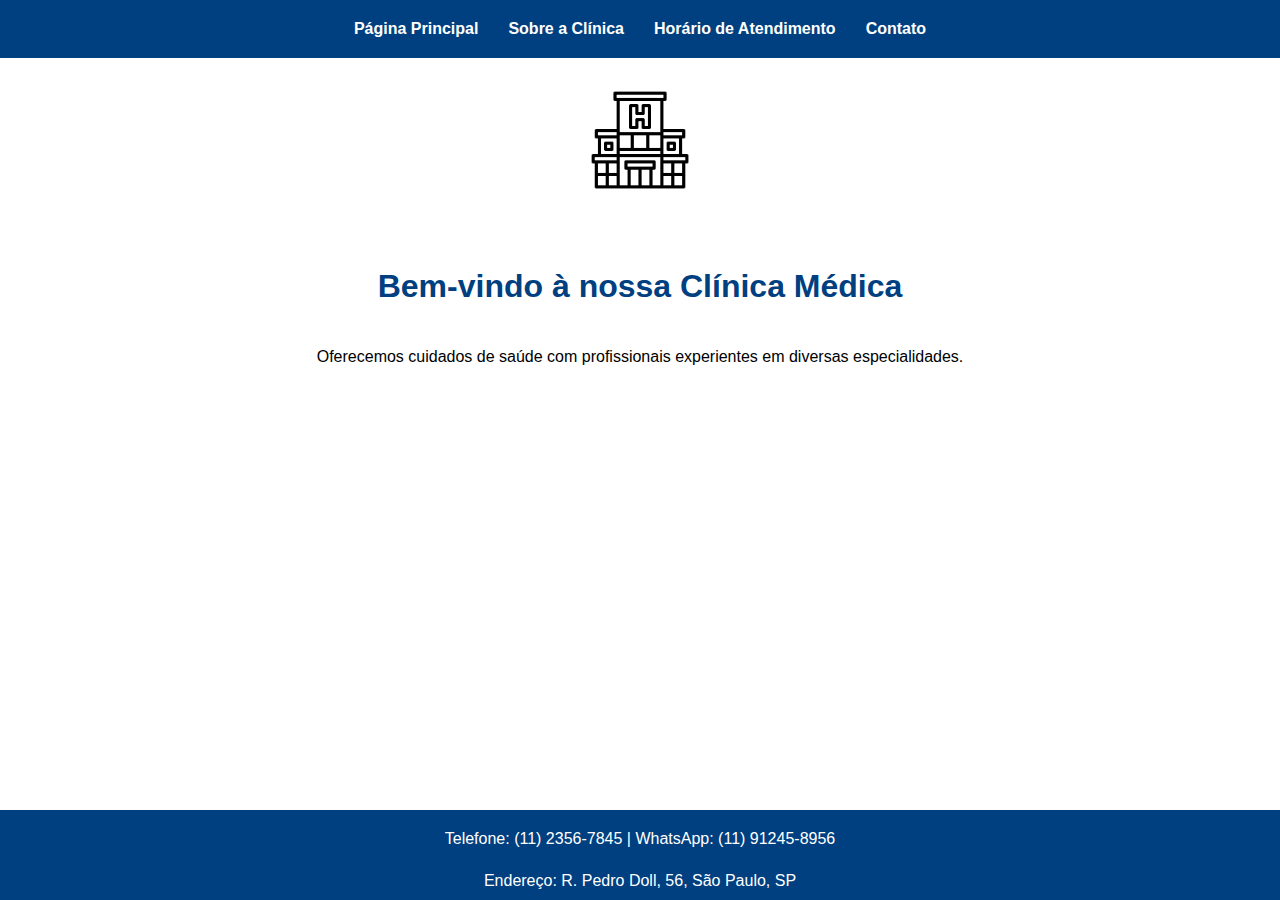
<file: Index.html>
<!DOCTYPE html>
<html lang="pt-BR">
<head>
    <meta charset="UTF-8">
    <meta name="viewport" content="width=device-width, initial-scale=1.0">
    <title>Clínica Médica</title>
    <link rel="stylesheet" href="/assets/style.css">
</head>
<body>
    <!-- Menu de Navegação -->
    <nav>
        <ul>
            <li><a href="Index.html">Página Principal</a></li>
            <li><a href="PaginasLinks/sobre.html">Sobre a Clínica</a></li>
            <li><a href="PaginasLinks/horario.html">Horário de Atendimento</a></li>
            <li><a href="PaginasLinks/contato.html">Contato</a></li>
        </ul>
    </nav>

    <!-- Seção Página Principal -->
    <section id="home">
        <header>
            <img class="img" src="imgs/city_13021391.png" alt="Imagem da clínica">
        </header>
        <div class="content">
            <h1>Bem-vindo à nossa Clínica Médica</h1>
            <p>Oferecemos cuidados de saúde com profissionais experientes em diversas especialidades.</p>
        </div>
    </section>

    <!-- Rodapé -->
    <footer>
        <p>Telefone: (11) 2356-7845 | WhatsApp: (11) 91245-8956</p>
        <p>Endereço: R. Pedro Doll, 56, São Paulo, SP</p>
    </footer>
</body>
</html>
</file>
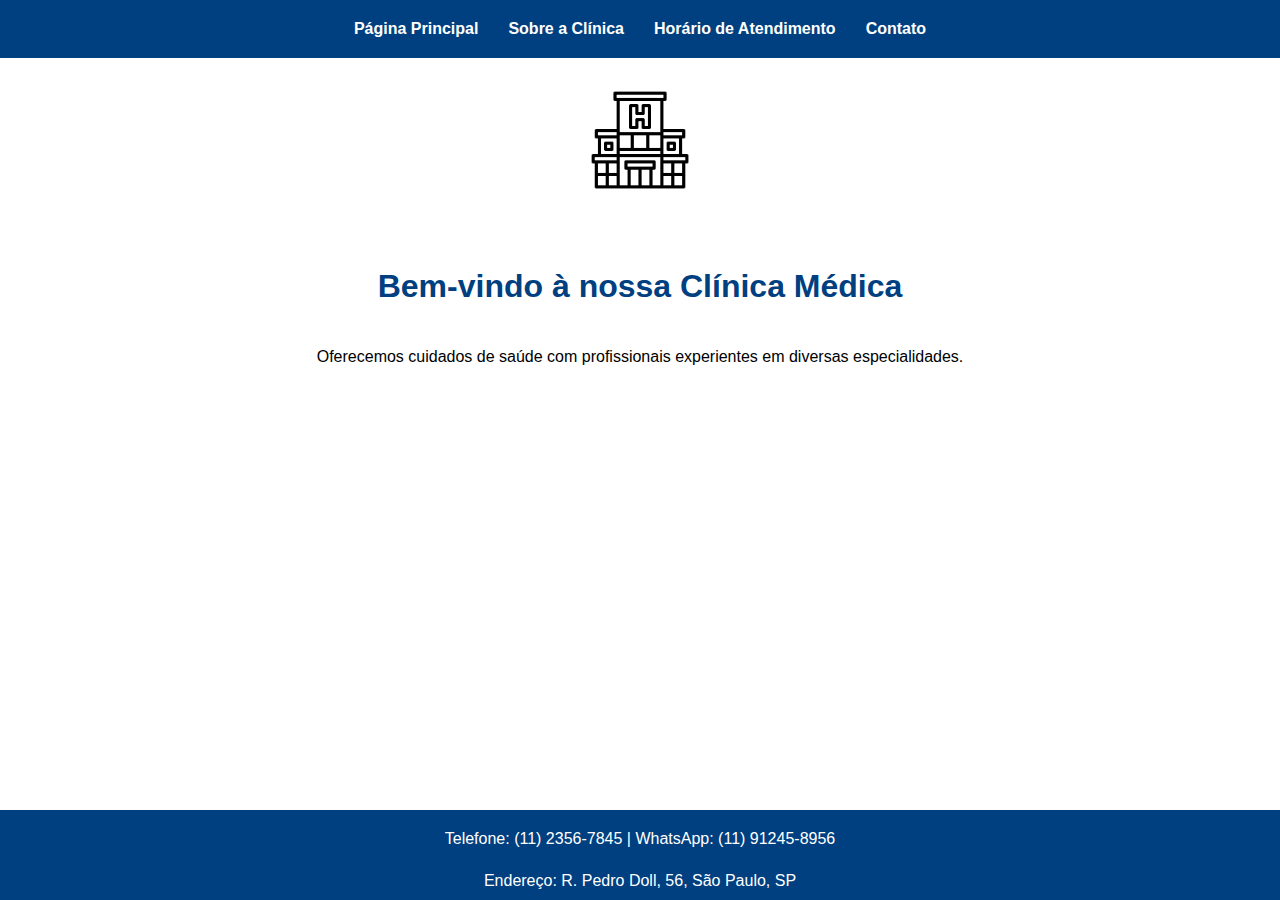
<file: index.html>
<!DOCTYPE html>
<html lang="pt-BR">
<head>
    <meta charset="UTF-8">
    <meta name="viewport" content="width=device-width, initial-scale=1.0">
    <title>Clínica Médica</title>
    <link rel="stylesheet" href="/assets/style.css">
</head>
<body>
    <!-- Menu de Navegação -->
    <nav>
        <ul>
            <li><a href="index.html">Página Principal</a></li>
            <li><a href="PaginasLinks/sobre.html">Sobre a Clínica</a></li>
            <li><a href="PaginasLinks/horario.html">Horário de Atendimento</a></li>
            <li><a href="PaginasLinks/contato.html">Contato</a></li>
        </ul>
    </nav>

    <!-- Seção Página Principal -->
    <section id="home">
        <header>
            <img class="img" src="imgs/city_13021391.png" alt="Imagem da clínica">
        </header>
        <div class="content">
            <h1>Bem-vindo à nossa Clínica Médica</h1>
            <p>Oferecemos cuidados de saúde com profissionais experientes em diversas especialidades.</p>
        </div>
    </section>

    <!-- Rodapé -->
    <footer>
        <p>Telefone: (11) 2356-7845 | WhatsApp: (11) 91245-8956</p>
        <p>Endereço: R. Pedro Doll, 56, São Paulo, SP</p>
    </footer>
</body>
</html>
</file>
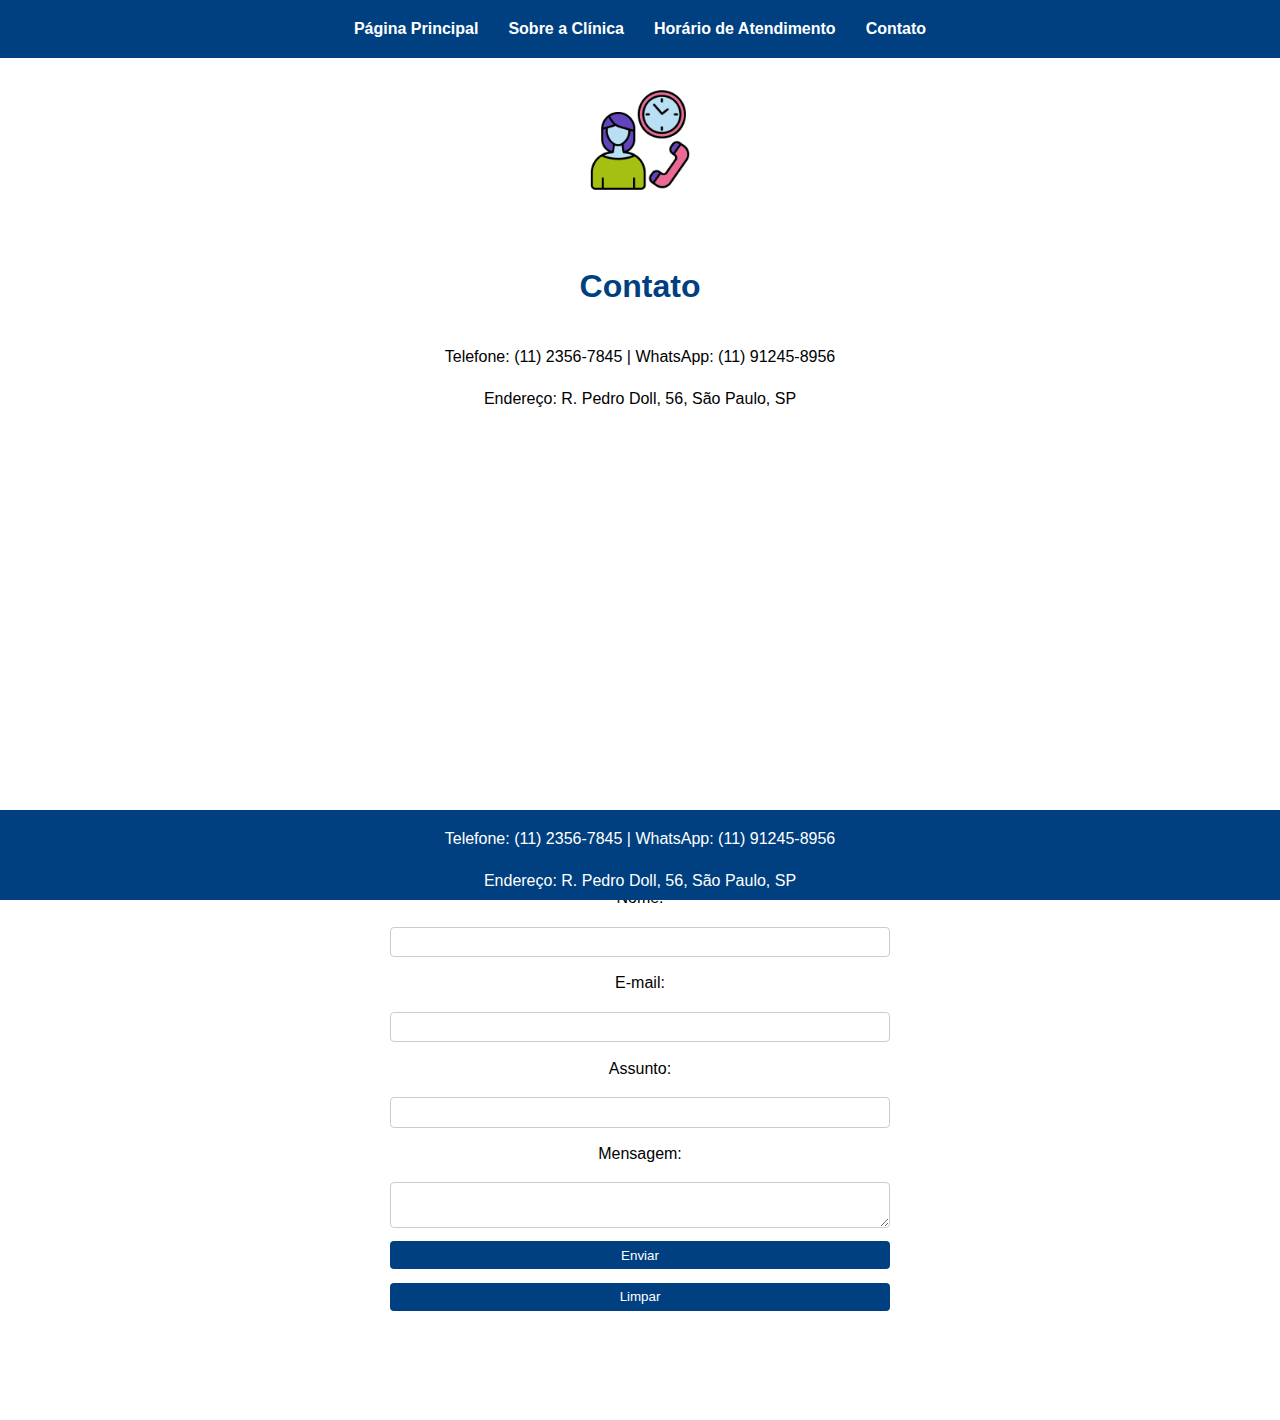
<file: PaginasLinks/contato.html>
<!DOCTYPE html>
<html lang="pt-BR">
<head>
    <meta charset="UTF-8">
    <meta name="viewport" content="width=device-width, initial-scale=1.0">
    <title>Clínica Médica</title>
    <link rel="stylesheet" href="/assets/style.css">
</head>
<body>
    <!-- Menu de Navegação -->
    <nav>
        <ul>
            <li><a href="../index.html">Página Principal</a></li>
            <li><a href="../PaginasLinks/sobre.html">Sobre a Clínica</a></li>
            <li><a href="../PaginasLinks/horario.html">Horário de Atendimento</a></li>
            <li><a href="../PaginasLinks/contato.html">Contato</a></li>
        </ul>
    </nav>

    <!-- Seção Contato -->
    <section id="contato">
        <header>
            <img class="img" src="../imgs/customer-support_11168346.png" alt="Imagem de contato">
        </header>
        <div class="content">
            <h1>Contato</h1>
            <p>Telefone: (11) 2356-7845 | WhatsApp: (11) 91245-8956</p>
            <p>Endereço: R. Pedro Doll, 56, São Paulo, SP</p>
            <iframe src="https://www.google.com/maps/embed?pb=!1m18!1m12!1m3!1d3659.1407552909895!2d-46.631394114070716!3d-23.49143912430887!2m3!1f0!2f0!3f0!3m2!1i1024!2i768!4f13.1!3m3!1m2!1s0x94cef6369ae53cd1%3A0x5e4c11f02bc4cc35!2sR.%20Pedro%20Doll%2C%2056%20-%20Santana%2C%20S%C3%A3o%20Paulo%20-%20SP%2C%2002404-000!5e0!3m2!1spt-BR!2sbr!4v1730766735673!5m2!1spt-BR!2sbr" width="600" height="450" style="border:0;" allowfullscreen="" loading="lazy" referrerpolicy="no-referrer-when-downgrade"></iframe>
            <form>
                <label for="nome">Nome:</label>
                <input type="text" id="nome" name="nome" required>
                
                <label for="email">E-mail:</label>
                <input type="email" id="email" name="email" required>
                
                <label for="assunto">Assunto:</label>
                <input type="text" id="assunto" name="assunto" required>
                
                <label for="mensagem">Mensagem:</label>
                <textarea id="mensagem" name="mensagem"></textarea>
                
                <button type="submit">Enviar</button>
                <button type="reset">Limpar</button>
            </form>
        </div>
    </section>

    <!-- Rodapé -->
    <footer>
        <p>Telefone: (11) 2356-7845 | WhatsApp: (11) 91245-8956</p>
        <p>Endereço: R. Pedro Doll, 56, São Paulo, SP</p>
    </footer>
</body>
</html>
</file>
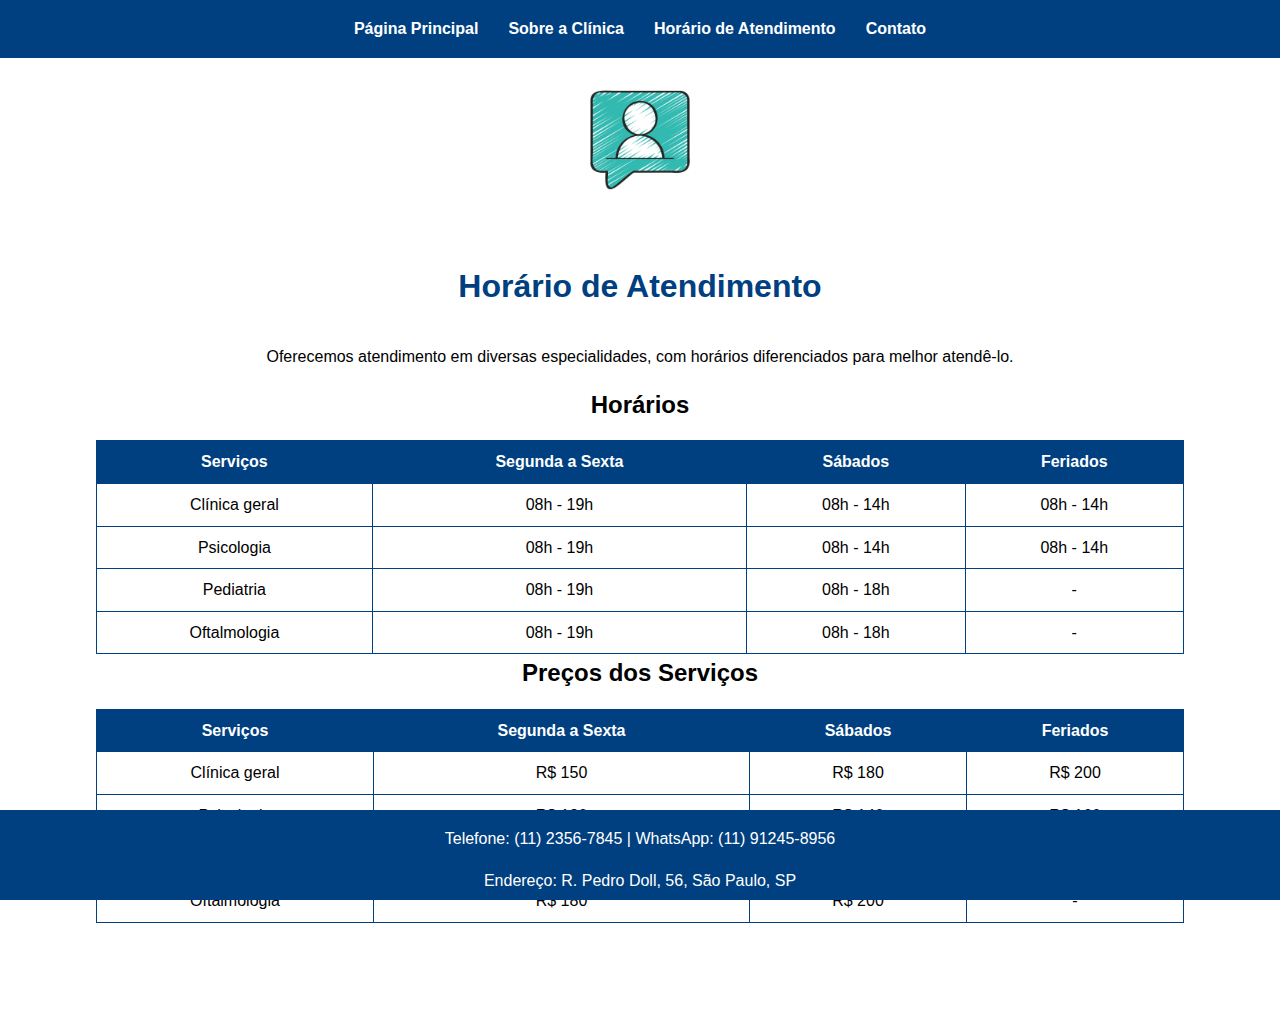
<file: PaginasLinks/horario.html>
<!DOCTYPE html>
<html lang="pt-BR">
<head>
    <meta charset="UTF-8">
    <meta name="viewport" content="width=device-width, initial-scale=1.0">
    <title>Clínica Médica</title>
    <link rel="stylesheet" href="/assets/style.css">
</head>
<body>
    <!-- Menu de Navegação -->
    <nav>
        <ul>
            <li><a href="../index.html">Página Principal</a></li>
            <li><a href="../PaginasLinks/sobre.html">Sobre a Clínica</a></li>
            <li><a href="../PaginasLinks/horario.html">Horário de Atendimento</a></li>
            <li><a href="../PaginasLinks/contato.html">Contato</a></li>
        </ul>
    </nav>

    <!-- Seção Horário de Atendimento -->
    <section id="horario">
        <header>
            <img class="img" src="../imgs/user_5804698.png" alt="Imagem de horário de atendimento">
        </header>
        <div class="content">
            <h1>Horário de Atendimento</h1>
            <p>Oferecemos atendimento em diversas especialidades, com horários diferenciados para melhor atendê-lo.</p>
                    <!-- Tabela com Horário de Atendimento -->
        <h2>Horários</h2>
        <table>
            <thead>
                <tr>
                    <th>Serviços</th>
                    <th>Segunda a Sexta</th>
                    <th>Sábados</th>
                    <th>Feriados</th>
                </tr>
            </thead>
            <tbody>
                <tr>
                    <td>Clínica geral</td>
                    <td>08h - 19h</td>
                    <td>08h - 14h</td>
                    <td>08h - 14h</td>
                </tr>
                <tr>
                    <td>Psicologia</td>
                    <td>08h - 19h</td>
                    <td>08h - 14h</td>
                    <td>08h - 14h</td>
                </tr>
                <tr>
                    <td>Pediatria</td>
                    <td>08h - 19h</td>
                    <td>08h - 18h</td>
                    <td>-</td>
                </tr>
                <tr>
                    <td>Oftalmologia</td>
                    <td>08h - 19h</td>
                    <td>08h - 18h</td>
                    <td>-</td>
                </tr>
            </tbody>
        </table>

        <!-- Tabela de Preços -->
        <h2>Preços dos Serviços</h2>
        <table>
            <thead>
                <tr>
                    <th>Serviços</th>
                    <th>Segunda a Sexta</th>
                    <th>Sábados</th>
                    <th>Feriados</th>
                </tr>
            </thead>
            <tbody>
                <tr>
                    <td>Clínica geral</td>
                    <td>R$ 150</td>
                    <td>R$ 180</td>
                    <td>R$ 200</td>
                </tr>
                <tr>
                    <td>Psicologia</td>
                    <td>R$ 120</td>
                    <td>R$ 140</td>
                    <td>R$ 160</td>
                </tr>
                <tr>
                    <td>Pediatria</td>
                    <td>R$ 200</td>
                    <td>R$ 220</td>
                    <td>-</td>
                </tr>
                <tr>
                    <td>Oftalmologia</td>
                    <td>R$ 180</td>
                    <td>R$ 200</td>
                    <td>-</td>
                </tr>
            </tbody>
        </table>
        </div>
    </section>

    <!-- Rodapé -->
    <footer>
        <p>Telefone: (11) 2356-7845 | WhatsApp: (11) 91245-8956</p>
        <p>Endereço: R. Pedro Doll, 56, São Paulo, SP</p>
    </footer>
</body>
</html>
</file>
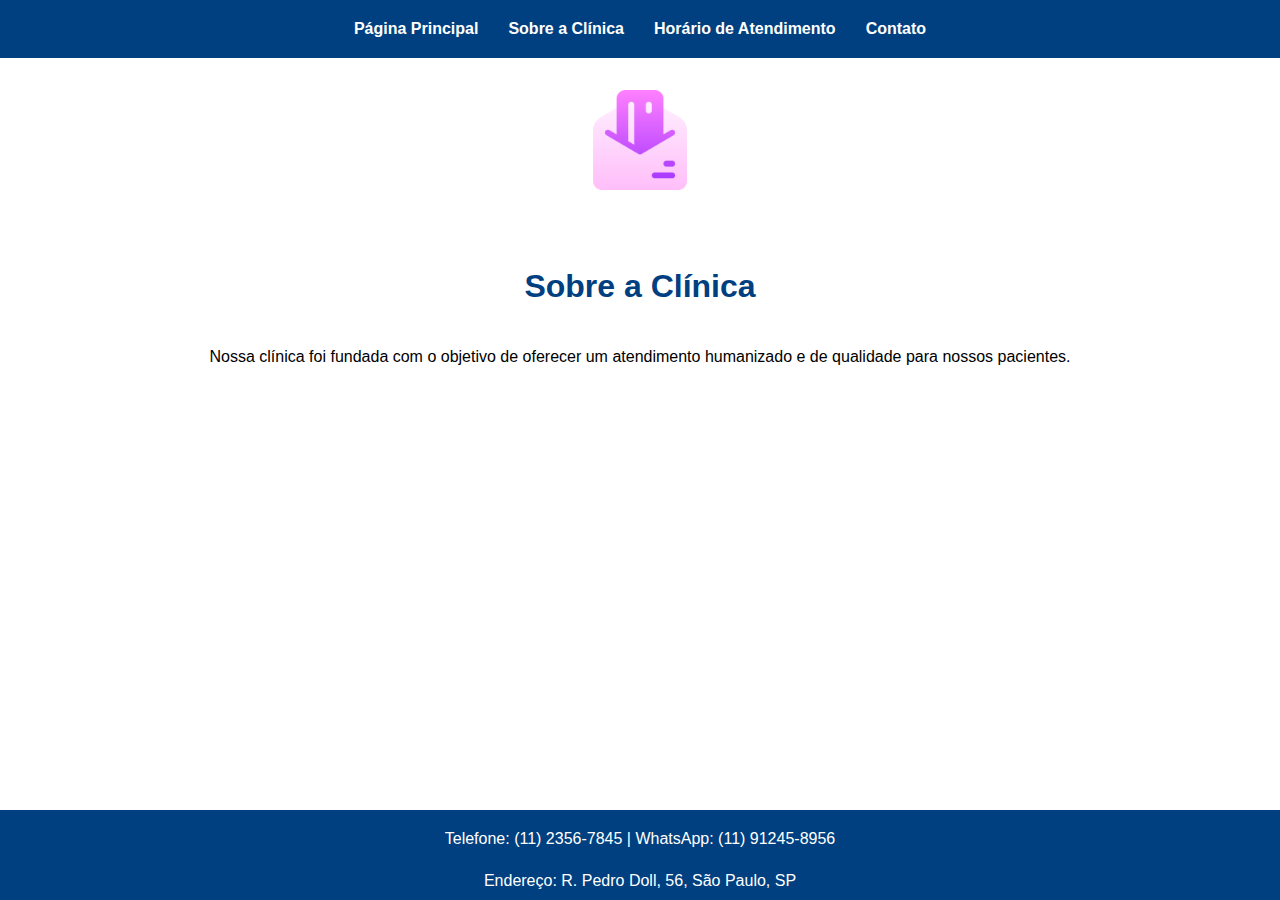
<file: PaginasLinks/sobre.html>
<!DOCTYPE html>
<html lang="pt-BR">
<head>
    <meta charset="UTF-8">
    <meta name="viewport" content="width=device-width, initial-scale=1.0">
    <title>Clínica Médica</title>
    <link rel="stylesheet" href="/assets/style.css">
</head>
<body>
    <!-- Menu de Navegação -->
    <nav>
        <ul>
            <li><a href="../index.html">Página Principal</a></li>
            <li><a href="../PaginasLinks/sobre.html">Sobre a Clínica</a></li>
            <li><a href="../PaginasLinks/horario.html">Horário de Atendimento</a></li>
            <li><a href="../PaginasLinks/contato.html">Contato</a></li>
        </ul>
    </nav>

    <!-- Seção Sobre a Clínica -->
    <section id="sobre">
        <header>
            <img class="img" src="../imgs/envelope_5595140.png" alt="Imagem sobre a clínica">
        </header>
        <div class="content">
            <h1>Sobre a Clínica</h1>
            <p>Nossa clínica foi fundada com o objetivo de oferecer um atendimento humanizado e de qualidade para nossos pacientes.</p>
        </div>
    </section>

    <!-- Rodapé -->
    <footer>
        <p>Telefone: (11) 2356-7845 | WhatsApp: (11) 91245-8956</p>
        <p>Endereço: R. Pedro Doll, 56, São Paulo, SP</p>
    </footer>
</body>
</html>
</file>
<file: assets/style.css>
/* Reset básico */
* {
    margin: 0;
    padding: 0;
    box-sizing: border-box;
    font-family: Arial, sans-serif;
}

body {
    line-height: 1.6;
}

/* Estilo do Menu de Navegação */
nav {
    background-color: #004080;
    padding: 1em;
}

nav ul {
    list-style-type: none;
    display: flex;
    justify-content: center;
}

nav ul li {
    margin: 0 15px;
}

nav ul li a {
    color: white;
    text-decoration: none;
    font-weight: bold;
}

nav ul li a:hover {
    color: #ffcc00;
}

/* Estilos para as Seções */
section {
    padding: 2em;
    text-align: center;
}

header img {
    width: 100px;
}

.content {
    padding: 4rem;
}

h1 {
    color: #004080;
    margin-bottom: 1em;
}

p {
    margin-bottom: 1em;
}

/* Estilos da Tabela */
table {
    width: 100%;
    margin-top: 1em;
    border-collapse: collapse;
}

table, th, td {
    border: 1px solid #004080;
    padding: 8px;
    text-align: center;
}

th {
    background-color: #004080;
    color: white;
}

/* Estilos do Formulário */
form {
    display: flex;
    flex-direction: column;
    align-items: center;
}

label, input, textarea, button {
    width: 100%;
    max-width: 500px;
    margin-bottom: 1em;
}

input, textarea {
    padding: 0.5em;
    border: 1px solid #ccc;
    border-radius: 4px;
}

button {
    background-color: #004080;
    color: white;
    border: none;
    padding: 0.5em 1em;
    cursor: pointer;
    border-radius: 4px;
}

button:hover {
    background-color: #ffcc00;
}

/* Estilo do Footer */
footer {
    background-color: #004080;
    color: white;
    text-align: center;
    position: fixed; 
    bottom: 0;
    width: 100vw;
    padding: 1rem;
    height: 90px;
}
</file>
